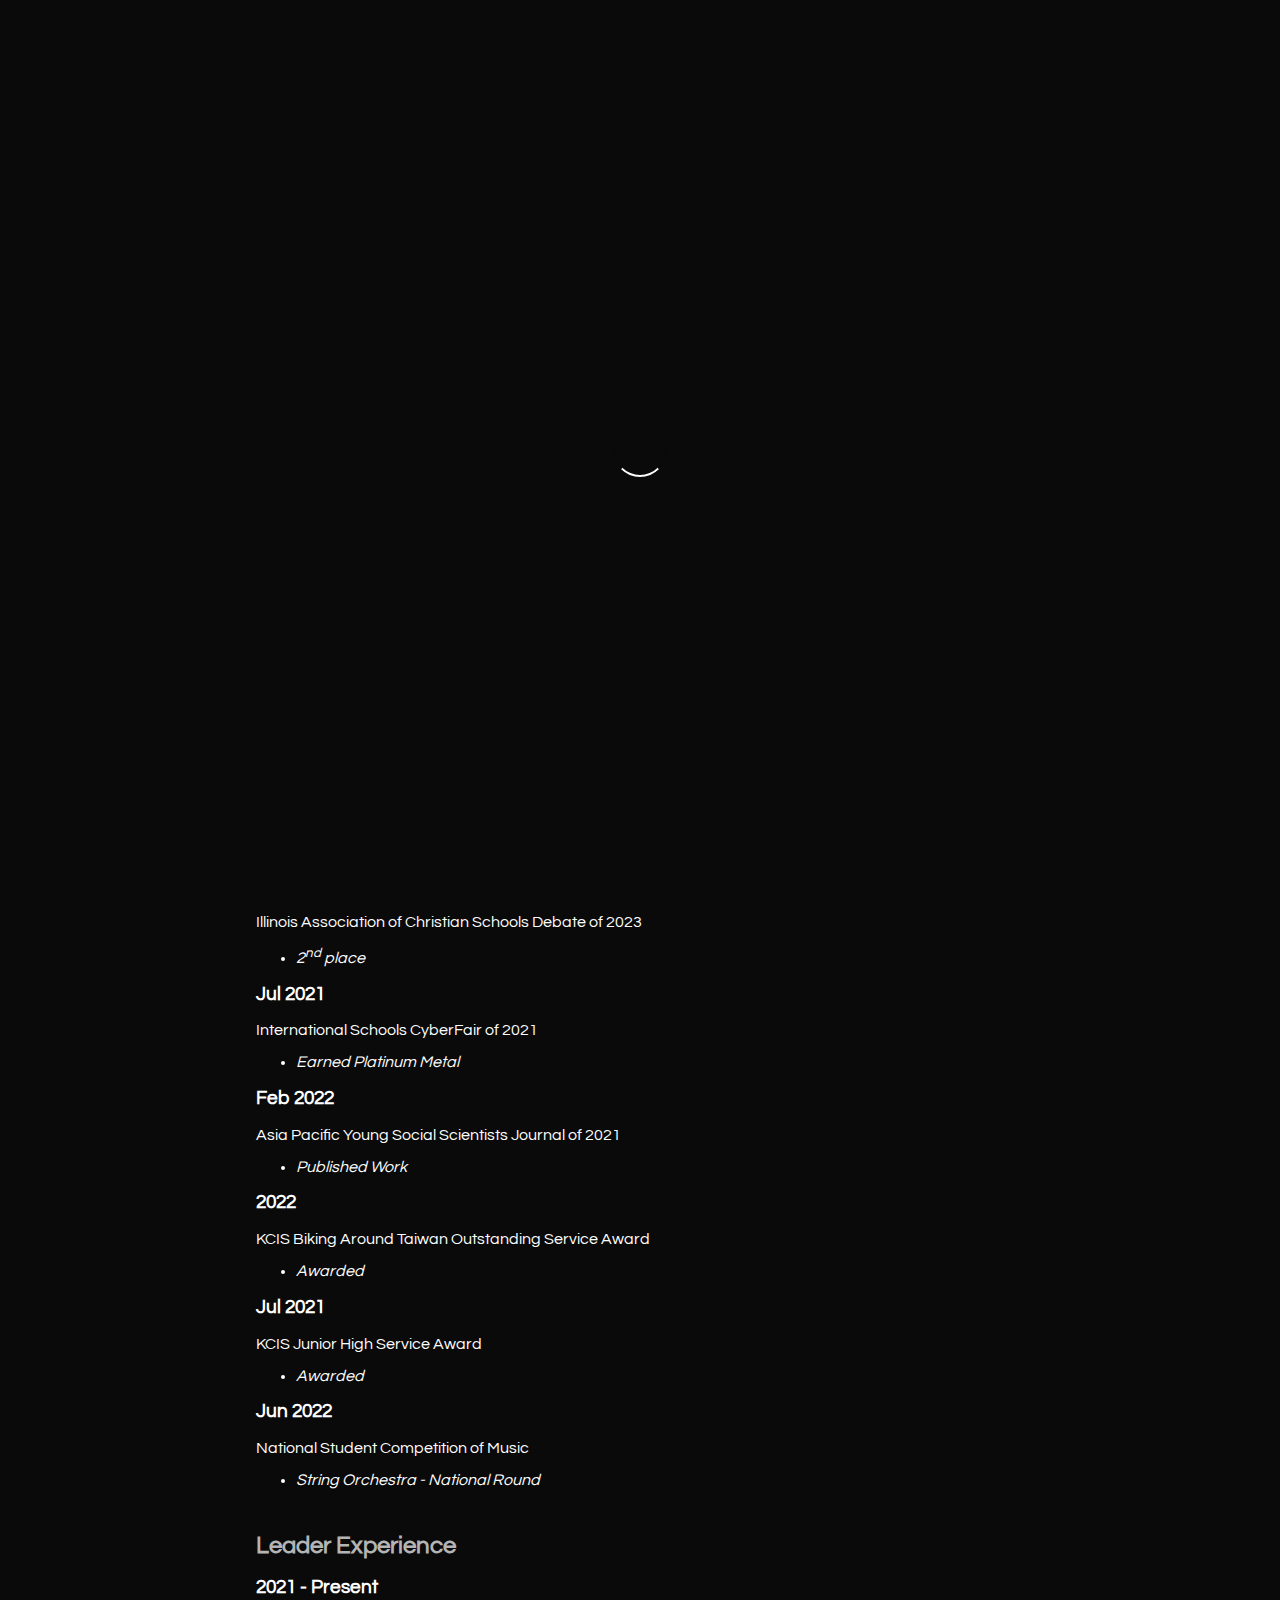
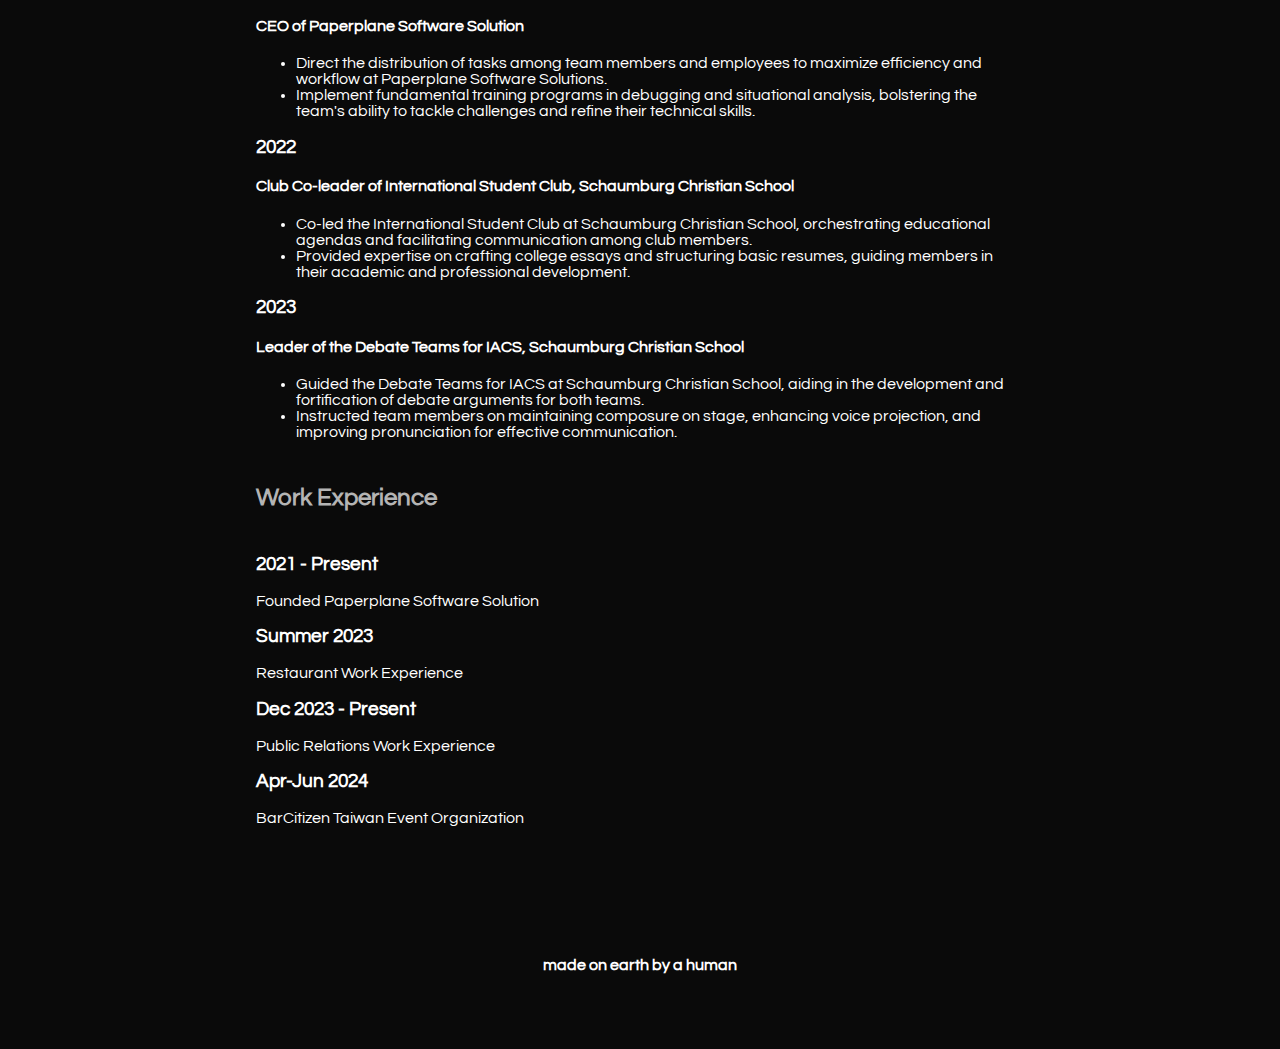
<file: blog/Resume/index.html>
<!DOCTYPE html><html lang="en"><head>
    <meta charset="UTF-8">
    <meta name="viewport" content="width=device-width, initial-scale=1.0">
    <meta http-equiv="X-UA-Compatible" content="ie=edge">
    <title>Resume</title>
    <link rel="stylesheet" href="https://cdnjs.cloudflare.com/ajax/libs/animate.css/3.7.0/animate.min.css">
    <link rel="stylesheet" href="https://use.fontawesome.com/releases/v5.7.1/css/all.css" integrity="sha384-fnmOCqbTlWIlj8LyTjo7mOUStjsKC4pOpQbqyi7RrhN7udi9RwhKkMHpvLbHG9Sr" crossorigin="anonymous">
    <script src="https://code.jquery.com/jquery-3.4.1.min.js" integrity="sha256-CSXorXvZcTkaix6Yvo6HppcZGetbYMGWSFlBw8HfCJo=" crossorigin="anonymous"></script>
  <link rel="stylesheet" href="../../index.css"></head>
  <body>
    <div id="loading">
      <div id="spinner"></div>
    </div>
    <a href="/" class="go_back"><i class="fas fa-arrow-left"></i></a>
    <div id="background_overlay"></div>
    <div id="background" style="background: url(top_image.jpeg) center;"></div>
    <table id="profile_blog">
      <tbody>
        <tr>
          <td style="width:8vw;"><div id="profile_img_blog"></div></td>
          <td style="width:52vw;">
            <div id="username_blog"></div>
          </td>
        </tr>
      </tbody>
    </table>
    <div id="blog-display">
      <h1 id="blog_title">Resume</h1>
      <h2 id="blog_sub_title">Anthony's Resume</h2>
      <div id="blog"><p id="para_0_original"></p>
	  <h2> Honors & Awards </h2>
<h3>2024</h3>
Harvard International Review Academic Writing Contest
<ul>
<li><em>Ongoing</em></li>
</ul>
<h3>2024</h3>
IBM Data Science Certificate
<ul>
<li><em>Ongoing</em></li>
</ul>
<h3>Apr 2023</h3>
Illinois Association of Christian Schools Debate of 2023
<ul>
<li><em>2<sup><em>nd</em></sup> place</em></li>
</ul>
<h3>Jul 2021</h3>
International Schools CyberFair of 2021
<ul>
<li><em>Earned Platinum Metal</em></li>
</ul>
<h3>Feb 2022</h3>
Asia Pacific Young Social Scientists Journal of 2021
<ul>
<li><em>Published Work</em></li>
</ul>
<h3>2022</h3>
KCIS Biking Around Taiwan Outstanding Service Award
<ul>
<li><em>Awarded</em></li>
</ul>
<h3>Jul 2021</h3>
KCIS Junior High Service Award 
<ul>
<li><em>Awarded</em></li>
</ul>
<h3>Jun 2022</h3>
National Student Competition of Music
<ul>
<li><em>String Orchestra - National Round</em></li>
</ul>


<p></p><p id="para_2_original"></p>
<h2> Leader Experience </h2>
<h3> 2021 - Present </h3>
<h4> CEO of Paperplane Software Solution </h4> 
<ul>
<li>Direct the distribution of tasks among team members and employees to maximize efficiency and workflow at Paperplane Software Solutions.
</li>
<li>Implement fundamental training programs in debugging and situational analysis, bolstering the team's ability to tackle challenges and refine their technical skills.
</li>
</ul>
<h3> 2022 </h3>
<h4> Club Co-leader of International Student Club, Schaumburg Christian School </h4> 
<ul>
<li>Co-led the International Student Club at Schaumburg Christian School, orchestrating educational agendas and facilitating communication among club members.
</li>
<li>Provided expertise on crafting college essays and structuring basic resumes, guiding members in their academic and professional development.
</li>
</ul>
<h3> 2023 </h3>
<h4> Leader of the Debate Teams for IACS, Schaumburg Christian School </h4> 
<ul>
<li>Guided the Debate Teams for IACS at Schaumburg Christian School, aiding in the development and fortification of debate arguments for both teams.
</li>
<li>Instructed team members on maintaining composure on stage, enhancing voice projection, and improving pronunciation for effective communication.
</li>
</ul>
<p></p><p id="para_3_original"></p><p>
<h2> Work Experience </h2>
<p>
<h3> 2021 - Present </h3>
Founded Paperplane Software Solution<br>
<h3> Summer 2023 </h3>
Restaurant Work Experience<br>
<h3> Dec 2023 - Present </h3>
Public Relations Work Experience<br>
<h3> Apr-Jun 2024 </h3>
BarCitizen Taiwan Event Organization<br>
</p>
<p></p></div>
    </div>
    <div id="footer_blog">
      <a href="https://github.com/imfunniee" target="_blank">made on earth by a human</a>
    </div>
    <script type="text/javascript">
      setTimeout(function() {
        document.getElementById("loading").classList.add("animated");
        document.getElementById("loading").classList.add("fadeOut");
        setTimeout(function() {
          document.getElementById("loading").classList.remove("animated");
          document.getElementById("loading").classList.remove("fadeOut");
          document.getElementById("loading").style.display = "none";
        }, 800);
      }, 1500);
      $.getJSON("../../config.json", function(user) {
        var icon = document.createElement("link");
        icon.setAttribute("rel", "icon");
        icon.setAttribute("href", user[0].userimg);
        icon.setAttribute("type", "image/png");
        document.getElementsByTagName("head")[0].appendChild(icon);
        document.getElementById(
          "profile_img_blog"
        ).style.background = `url('${user[0].userimg}') center center`;
        document.getElementById(
          "username_blog"
        ).innerHTML = `<span style="display:${
          user[0].name == null || !user[0].name ? "none" : "block"
        };">${user[0].name}</span>@${user[0].username}<b id="blog_time"></b>`;

        if ((user[0].theme = "dark.css")) {
          document.querySelector("#background_overlay").style.background =
            "linear-gradient(0deg, rgba(10, 10, 10, 1), rgba(10, 10, 10, 0.1))";
        } else {
          document.querySelector("#background_overlay").style.background =
            "linear-gradient(0deg, rgba(255, 255, 255, 1), rgba(255, 255, 255, 0.1))";
        }
      });
    </script>
  

</body></html>
</file>
<file: index.css>
@import url("https://fonts.googleapis.com/css?family=Poppins");
@import url("https://fonts.googleapis.com/css?family=Questrial");

body {
  margin: 0%;
  padding: 0%;
  width: 100vw;
  background: var(--bg-color);
  color: var(--text-color);
  max-width: 100vw;
  overflow-x: hidden;
  align-items: center;
  font-family: "Poppins", sans-serif;
}

#loading {
  width: 100vw;
  height: 100vh;
  position: fixed;
  background: var(--bg-color);
  z-index: 999;
  display: flex;
  justify-content: center;
  flex-direction: column;
  align-items: center;
  top: 0;
  bottom: 0;
  left: 0;
  right: 0;
}

#spinner {
  animation: rotate 0.5s infinite linear;
  width: 50px;
  height: 50px;
  border: 2px solid var(--bg-color);
  border-bottom: 2px solid var(--text-color);
  border-radius: 50%;
  margin: 0;
}

@keyframes rotate {
  0% {
    transform: rotate(0deg);
  }

  100% {
    transform: rotate(360deg);
  }
}

#profile {
  width: 24vw;
  padding: 4vh 3vw;
  height: 92vh;
  display: flex;
  flex-direction: column;
  justify-content: center;
  text-align: left;
  background: var(--background-image) center center;
  background-size: cover !important;
  background-repeat: no-repeat;
  position: fixed;
  color: #fff !important;
}

#display {
  width: 64vw;
  padding: 4vh 3vw;
  height: 92vh;
  display: inline-block;
  padding-left: 33vw;
}

#display h1 {
  font-size: 50px;
  color: var(--text-color);
  font-weight: bold;
  font-family: "Questrial", sans-serif;
}

.emoji {
  width: 18px;
  height: 18px;
}

#profile_img_blog {
  border-radius: 50%;
  width: 90px;
  height: 90px;
  background-size: cover !important;
  background-repeat: no-repeat;
}

#username_blog {
  font-size: 18px;
  color: var(--text-color);
  font-family: "Poppins", sans-serif;
  font-weight: bold;
}

#username_blog span {
  font-size: 24px;
  font-family: "Questrial", sans-serif !important;
}

#username_blog b {
  font-size: 12px;
  font-family: "Poppins", sans-serif;
  font-weight: bold;
}

#blog-display {
  width: 60vw;
  margin: 0px 20vw;
  text-align: left;
  margin-top: 3vh;
  z-index: 1;
}

#profile_blog {
  width: 60vw;
  margin: 0px 20vw;
  margin-top: 34vh;
  text-align: left;
  z-index: 1;
}

#background_overlay {
  width: 100vw;
  height: 55vh;
  position: absolute;
  z-index: -1;
  top: 0;
  left: 0;
}

#background {
  width: 100vw;
  height: 55vh;
  background-size: cover !important;
  background-repeat: no-repeat !important;
  position: absolute;
  z-index: -2;
  top: 0;
  left: 0;
}

#blog-display h1 {
  font-size: 50px;
  color: var(--text-color);
  font-weight: bold;
  font-family: "Questrial", sans-serif;
}

#blog-display h2 {
  color: var(--blog-gray-color);
}

#blog-display {
  padding: 1vh 0px;
  font-family: "Questrial", sans-serif;
}

#blog p {
  font-size: 17px;
  line-height: 25px;
  word-spacing: 1.2px;
  margin: 5vh 0px;
}

#blog p span {
  padding: 2px 4px;
  background: var(--text-color);
  color: var(--bg-color) !important;
}

#blog img {
  width: 100%;
  margin: 2vh 0px;
  border-radius: 5px;
  border: 1px solid rgb(0, 0, 0, 0.08);
}

#header {
  width: 63vw;
  text-align: right;
  padding: 3vh 0px;
  position: absolute;
}

#header a {
  color: var(--text-color);
  text-decoration: none;
  margin-left: 4vw;
  font-weight: bold;
}

#footer_blog {
  width: 90vw;
  padding: 8vh 5vw;
  text-align: center;
}

#footer_blog a {
  color: var(--text-color) !important;
  text-decoration: none;
  font-family: "Questrial", sans-serif;
  font-weight: bold;
}

#footer {
  width: 100%;
  padding: 8vh 0px;
  text-align: center;
}

#footer a {
  color: var(--text-color) !important;
  text-decoration: none;
  font-family: "Questrial", sans-serif;
  font-weight: bold;
}

#profile_img {
  width: 180px;
  height: 180px;
  min-width: 180px;
  min-height: 180px;
  max-width: 180px;
  max-height: 180px;
  border-radius: 5px;
  background-size: cover !important;
  background-repeat: no-repeat !important;
}

#profile div {
  font-weight: bold;
  margin: 1.5vh 0px;
}

#username {
  font-size: 18px;
  font-weight: bold;
}

#username span {
  font-size: 24px;
}

#userbio {
  font-size: 26px;
  font-family: "Questrial", sans-serif;
  width: 100%;
}

#about {
  font-size: 18px;
  font-family: "Questrial", sans-serif;
}

#about a,
#username a {
  color: #fff !important;
  text-decoration: none;
  font-weight: bold;
}

#about a:hover,
#username a:hover {
  text-decoration: underline;
}

#about span {
  margin: 1vh 0px;
  display: block;
}

#about span i {
  font-size: 16px;
}

#work {
  margin: 2vh 0px;
  padding: 4vh 0px !important;
}

#forks {
  margin: 2vh 0px;
  padding: 4vh 0px !important;
}

.projects {
  margin-left: -15px;
  /* align section w/ heading above */
}

.projects a {
  /* 30px is the gutter size in magic grid */
  width: calc(49% - 30px);
  /* 49% avoids a weird single column on some wide screens */
  display: flex;
  text-decoration: none;
}

.projects section {
  width: 100%;
  padding: 2.5vh 5%;
  margin: 1vh 0px;
  display: inline-block;
  border-radius: 5px;
  color: var(--text-color);
  border: 1px solid rgb(0, 0, 0, 0.08);
  box-shadow: 0px 0px 0px rgb(0, 0, 0, 0);
  transition: 0.4s ease-in-out;
  transform: scale(1);
}

.projects section:hover {
  cursor: pointer;
  border: 1px solid rgb(0, 0, 0, 0);
  box-shadow: 0px 15px 35px rgb(0, 0, 0, 0.06);
  transform: scale(1.03);
}

.section_title {
  font-size: 24px;
  font-weight: bold;
  margin: 1vh 0px;
  padding: 0px 1px;
  word-wrap: break-word;
}

.about_section {
  font-size: 18px;
  font-family: "Questrial", sans-serif;
  margin: 2vh 0px;
  font-weight: bold;
  word-wrap: break-word;
}

.bottom_section {
  margin: 1vh 0px;
  font-size: 14px;
  word-wrap: break-word;
}

.bottom_section span {
  margin-right: 20px;
  font-weight: bold;
}

.bottom_section span i {
  font-size: 15px;
}

.socials {
  color: #fff;
  text-decoration: none;
  margin: 3vh 0px !important;
}

.socials span {
  display: inline-block !important;
  margin-right: 2vw !important;
  font-weight: normal !important;
}

.socials span a {
  font-weight: normal !important;
}

#blog_section {
  margin: 2vh 0px;
  padding: 2vh 0px !important;
}

#blogs {
  columns: 2;
}

#blog_title {
  font-size: 50px;
}

#blog_sub_title {
  font-size: 36px;
  margin-top: -2vh;
}

#blogs section {
  width: 100%;
  display: inline-block;
  border-radius: 5px;
  color: var(--text-color);
  border: 1px solid rgb(0, 0, 0, 0.04);
  box-shadow: 0px 0px 0px rgb(0, 0, 0, 0);
  transition: 0.4s ease-in-out;
  transform: scale(1);
  padding: 0px;
  margin: 2vh 0px;
}

#blogs section img {
  width: 100%;
  border-radius: 5px 5px 0px 0px;
}

.blog_container {
  padding: 2.5vh 5%;
}

#blogs section:hover {
  cursor: pointer;
  border: 1px solid rgb(0, 0, 0, 0);
  box-shadow: 0px 15px 35px rgb(0, 0, 0, 0.06);
  transform: scale(1.03);
}

.go_back {
  position: absolute;
  color: var(--text-color);
  font-size: 26px;
  margin-left: 5vw;
  margin-top: 4vh;
}

::selection {
  color: var(--bg-color);
  background: var(--text-color);
}

@media (max-width: 800px) {
  #profile {
    width: 90vw;
    padding: 4vh 5vw;
    height: 60vh;
    text-align: center;
    position: relative;
  }

  #display {
    width: 90vw;
    padding: 4vh 5vw;
    height: auto;
    display: inline-block;
    padding-left: 5vw;
  }

  #profile_img {
    width: 120px;
    height: 120px;
    min-width: 120px;
    min-height: 120px;
    max-width: 120px;
    max-height: 120px;
    margin: 0px auto !important;
  }

  #work {
    margin: 0px;
  }

  .projects {
    margin-left: 0;
    /* remove neg margin to align w/ header */
  }

  .projects a {
    width: 100%;
  }

  .projects section {
    width: 88%;
  }

  #blogs {
    columns: 1;
  }

  #blogs section {
    width: 98%;
  }

  #blog_section {
    margin: 0px;
  }

  #blog-display {
    width: 90vw;
    margin: 0px 5vw;
    text-align: left;
    margin-top: 0vh;
    z-index: 1;
  }

  #blog_title {
    font-size: 32px !important;
  }

  #blog_sub_title {
    font-size: 24px;
    margin-top: -1vh;
  }

  #profile_blog {
    width: 90vw;
    margin: 0px 5vw;
    margin-top: 36vh;
    text-align: left;
    z-index: 1;
  }

  #profile_img_blog {
    width: 65px;
    height: 65px;
  }

  .go_back {
    position: relative;
    color: var(--text-color);
    font-size: 26px;
    margin-left: 5vw;
    top: 5vh;
  }

  #blog img {
    margin: 1vh 0px !important;
  }

  #blog p {
    margin: 2vh 0px;
  }
}

::-webkit-scrollbar {
  width: 5px;
  height: 5px;
}

::-webkit-scrollbar-track {
  background: var(--bg-color);
}

::-webkit-scrollbar-thumb {
  background: var(--text-color);
}
:root {
  --bg-color: rgb(10, 10, 10);
  --text-color: #fff;
  --blog-gray-color: rgb(180, 180, 180);
  --background-image: linear-gradient(
      90deg,
      rgba(10, 10, 10, 0.3),
      rgb(10, 10, 10, 1)
    ),
    url("https://i.imgur.com/QlZtz59.jpeg");
  --background-background: linear-gradient(
      0deg,
      rgba(10, 10, 10, 1),
      rgba(10, 10, 10, 0.6)
    ),
    url("https://i.imgur.com/QlZtz59.jpeg") center center fixed;
  --height: 50vh;
}

#display h1 {
  -webkit-background-clip: text;
  background-clip: text;
  -webkit-text-fill-color: #fff;
}

#blog-display h1 {
  -webkit-background-clip: text;
  background-clip: text;
  -webkit-text-fill-color: #fff;
}

.projects section {
  background: rgb(20, 20, 20);
}

#blog_section section {
  background: rgb(20, 20, 20);
}

@media (max-width: 800px) {
  :root {
    --background-image: linear-gradient(
        0deg,
        rgba(10, 10, 10, 1),
        rgba(10, 10, 10, 0)
      ),
      url("https://i.imgur.com/QlZtz59.jpeg") !important;
  }
}
</file>
